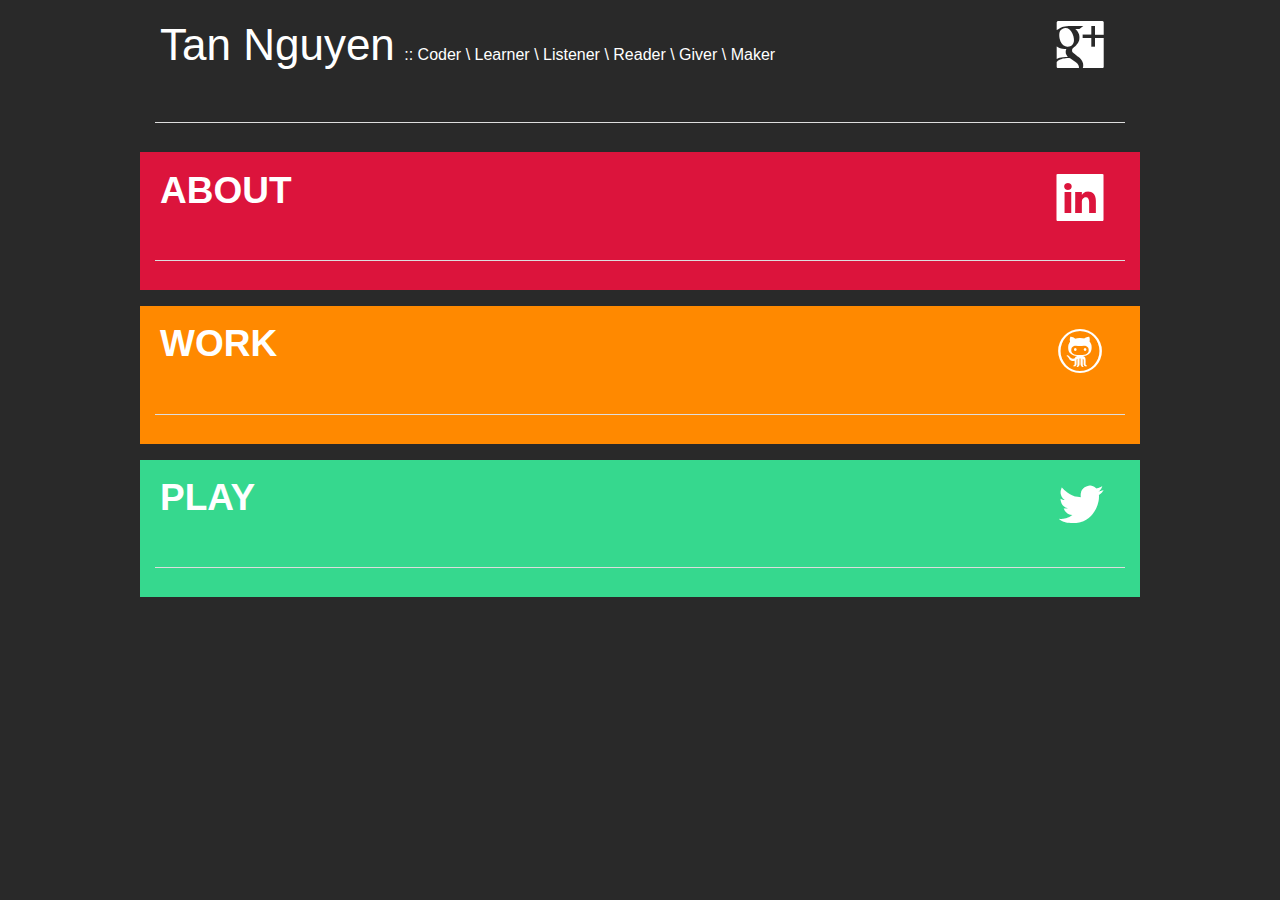
<file: index.html>
<!DOCTYPE html>
<!--[if IE 8]> 				 <html class="no-js lt-ie9" lang="en" > <![endif]-->
<!--[if gt IE 8]><!--> <html class="no-js" lang="en" > <!--<![endif]-->

<head>
	<meta charset="utf-8" />
  <meta name="viewport" content="width=device-width" />
  <title>Tan Nguyen :: Portfolio</title>

  <link rel="stylesheet" href="css/foundation.css" />
  <link rel="stylesheet" href="stylesheets/social_foundicons.css" />
  <link rel="stylesheet" href="custom.css" />

  <script type="text/javascript" src="http://ajax.googleapis.com/ajax/libs/jquery/2.0.0/jquery.min.js"></script>
  <script src="js/vendor/custom.modernizr.js"></script>

</head>
<body>

	<div class="row" id ="main">
		<div class="large-12 columns">
			<h1 class="main subheader" id="h-name">Tan Nguyen</h1>
      <span class="subheader">:: Coder \ Learner \ Listener \ Reader \ Giver \ Maker</span>

      <a href="https://plus.google.com/u/0/101637414506219602411/posts">
        <i class="foundicon-google-plus icon"></i>
      </a>
			<hr />

		</div>
    <section id="name-info" class="slide">
      <p></p>
    <div class="row center">
      <div class="small-2 large-4 columns">
        <ul class="vcard top-box">
          <li><h3 class="subheader">email</h3></li>
          <li><h6 class="subheader center">tdnguyen85@gmail.com</h6></li>
        </ul>
      </div>
      <div class="small-2 large-4 columns">
        <ul class="vcard top-box">
          <li><h3 class="subheader">phone</h3></li>
          <li>901 - 679 - 8744</li>
        </ul>
      </div>
      <div class="small-2 large-4 columns">
         <ul class="vcard top-box">
          <li><h3 class="subheader"><a href="TanNguyenResumeWebPDF.pdf">resume</a></h3></li>
          <li></li>
         </ul>
      </div>
    </div>
    </section>
	</div>
  <div class="row bio" id="bio">
    <div class="large-12 columns">
      <h2 class="main" id="h-bio">ABOUT</h2>
      <a href="http://www.linkedin.com/in/tdnguyen85">
        <i class="foundicon-linkedin icon"></i>
      </a>
      <hr />
    </div>
    <section id="bio-info" class="slide">
      <h3 class="subheader">Full-Stack Web Developer</h3>
      <p class="subheader"></p>
      <ul >
        <h5 class="subheader">
          <li>
            <span style="color: Chartreuse">
            Ruby
            </span>
            <span class="bullet">●</span>
            <span style="color: DarkSlateBlue">
              Ruby on Rails
            </span>
            <span class="bullet">●</span>
            <span style="color: Gold">
              Javascript
            </span>
            <span class="bullet">●</span>
            <span style="color: SpringGreen">
              Node.js
            </span>
            <span class="bullet">●</span>
            <span style="color: MistyRose">
              HTML/CSS
            </span>
            <span class="bullet">●</span>
            <span style="color: Aquamarine">
              Restful API's
            </span>
          </li>
        </h5>
      </ul>
      <h6 class="subheader">Click on my name for my contact info.</h6>
    </section>
  </div>
  <br />
  <div class="row work" id="work">
    <div class="large-12 columns">
      <h2 class="main" id="h-work">WORK</h2>
      <a href="http://www.github.com/tdnguyen85">
        <i class="foundicon-github icon"></i>
      </a>
      <hr />
    </div>
    <section id="work-info" class="slide">
      <h3 class="subheader"><a href="http://www.quote8.me">Quote8 - April 2013</a></h3>
      <br />
      <h6 class="subheader">
        <ul>
          <li>Group project where I was the back-end developer.   Ruby on Rails and Javascript were used.</li>
        </ul>
      </h6>
      <div class="work-div">
        <div class=" row orbit">
          <ul data-orbit >
            <li>
              <img class="work-img" src="quote1.png" />
              <div class="orbit-caption">Front page where users can sign up to use the app.</div>
            </li>
            <li>
              <img class="work-img" src="quote2.png" />
              <div class="orbit-caption">A listing of all quotes belonging to the user of the app.</div>
            </li>
            <li>
              <img class="work-img" src="quote3.png" />
              <div class="orbit-caption">The page for a specific quote a user saved with options to share with others.</div>
            </li>
          </ul>
        </div>
      </div>

      <h3 class="subheader"><a href="#">Prizm - Social Travel App - June 2013</a></h3>
      <br />
      <h6 class="subheader">
        <ul>
          <li>Final project for the Web Development Intensive program.  Javascript, JQuery, Ruby on Rails were used on this project.</li>
        </ul>
      </h6>
      <div class="work-div">
        <div class="row orbit">
          <ul data-orbit >
            <li>
              <img class="work-img" src="travel1.jpg" />
              <div class="orbit-caption">A listing of all the users using the app.</div>
            </li>
            <li>
              <img class="work-img" src="travel3.jpg" />
              <div class="orbit-caption">A listing of all trips belonging to the user of the app.</div>
            </li>
            <li>
              <img class="work-img" src="travel2.jpg" />
              <div class="orbit-caption">The page to show the specifics of the trip.  It shows the trip name, cities within the trip, and itenerary items for each city.</div>
            </li>
          </ul>
        </div>
      </div>

    </section>
  </div>
  <br />
  <div class="row play" id="play">
    <div class="large-12 columns">
      <h2 class="main" id="h-play">PLAY</h2>
      <a href="http://www.twitter.com/darkmatter85">
        <i class="foundicon-twitter icon"></i>
      </a>
      <hr />
    </div>
    <section id="play-info" class="slide">
      <h4 class="subheader">Interests, Hobbies, and Inspirations</h3>
      <p></p>
      <ul>
        <h6 class="subheader">
          <li>Finance/Economics</li>
          <li>Mid-Century Modern Design</li>
          <li>Zen Meditation</li>
          <li>Books</li>
          <li>Soccer</li>
          <li>Fig Picking</li>
        </h6>
      </ul>

    </section>

  </div>
  <div class="bottom">
  </div>


  <script>
  document.write('<script src=' +
  ('__proto__' in {} ? 'js/vendor/zepto' : 'js/vendor/jquery') +
  '.js><\/script>')
  </script>

  <script src="js/foundation.min.js"></script>
  <!--

  <script src="js/foundation/foundation.js"></script>

  <script src="js/foundation/foundation.alerts.js"></script>

  <script src="js/foundation/foundation.clearing.js"></script>

  <script src="js/foundation/foundation.cookie.js"></script>

  <script src="js/foundation/foundation.dropdown.js"></script>

  <script src="js/foundation/foundation.forms.js"></script>

  <script src="js/foundation/foundation.joyride.js"></script>

  <script src="js/foundation/foundation.magellan.js"></script>

  <script src="js/foundation/foundation.orbit.js"></script>

  <script src="js/foundation/foundation.placeholder.js"></script>

  <script src="js/foundation/foundation.reveal.js"></script>

  <script src="js/foundation/foundation.section.js"></script>

  <script src="js/foundation/foundation.tooltips.js"></script>

  <script src="js/foundation/foundation.topbar.js"></script>

  -->

  <script>
    $(document).foundation();
  </script>
  <script src="port.js"></script>
</body>
</html>
</file>
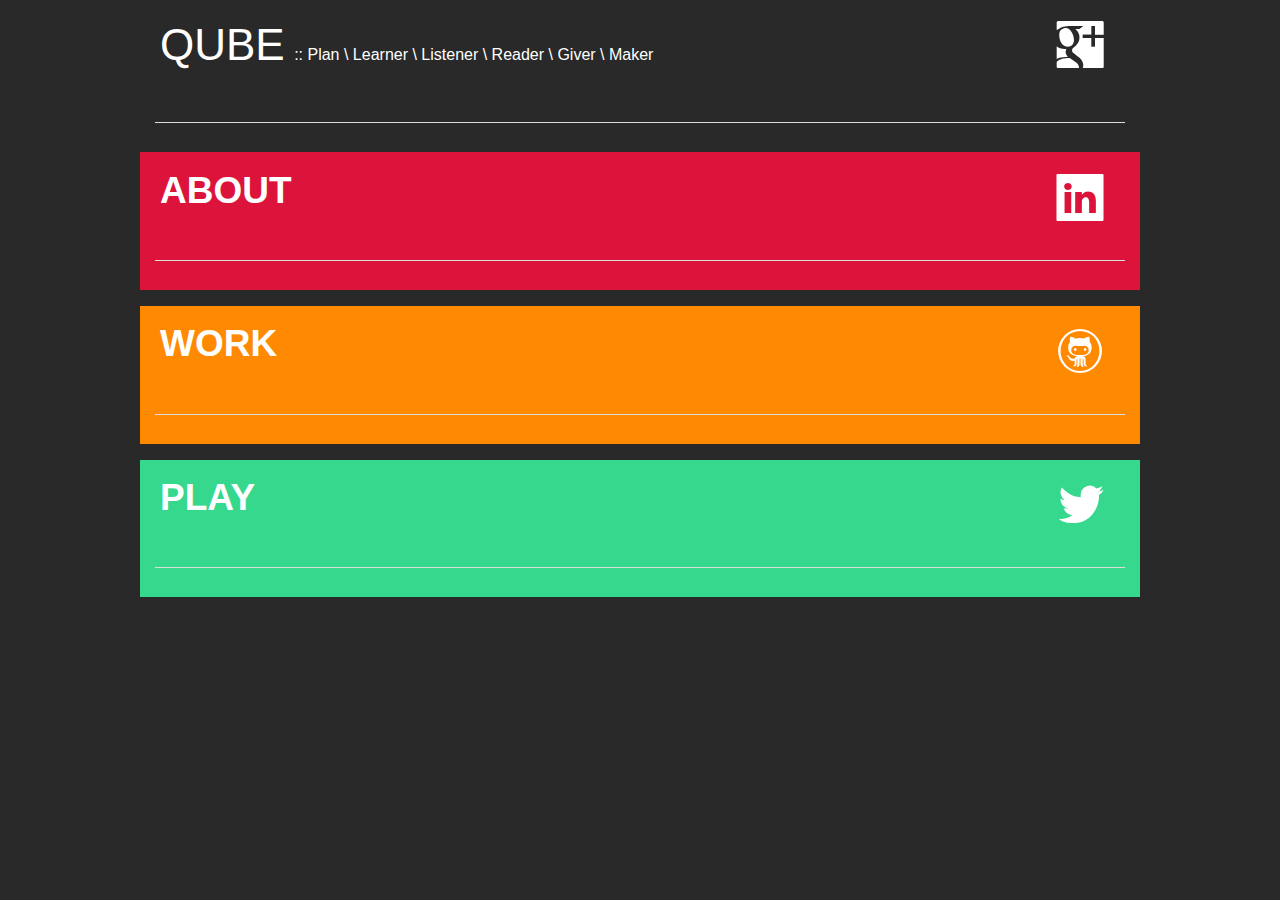
<file: test.html>
<!DOCTYPE html>
<!--[if IE 8]>         <html class="no-js lt-ie9" lang="en" > <![endif]-->
<!--[if gt IE 8]><!--> <html class="no-js" lang="en" > <!--<![endif]-->

<head>
  <meta charset="utf-8" />
  <meta name="viewport" content="width=device-width" />
  <title>Foundation 4</title>

  <link rel="stylesheet" href="css/foundation.css" />
  <link rel="stylesheet" href="stylesheets/social_foundicons.css" />
  <link rel="stylesheet" href="custom.css" />
  <link rel="stylesheet" href="test.css" />


  <script type="text/javascript" src="http://ajax.googleapis.com/ajax/libs/jquery/2.0.0/jquery.min.js"></script>
  <script src="js/vendor/custom.modernizr.js"></script>

</head>
<body>

  <div class="row" id ="main">
    <div class="large-12 columns">
      <h1 class="main subheader" id="h-name">QUBE</h1>
      <span class="subheader">:: Plan \ Learner \ Listener \ Reader \ Giver \ Maker</span>

      <a href="">
        <i class="foundicon-google-plus icon"></i>
      </a>
      <hr />

    </div>
    <section id="name-info" class="slide">
      <p></p>
    <div class="row center">
      <div class="small-2 large-4 columns">
        <ul class="vcard top-box">
          <li><h3 class="subheader">email</h3></li>
          <li><h6 class="subheader center">tdnguyen85@gmail.com</h6></li>
        </ul>
      </div>
      <div class="small-2 large-4 columns">
        <ul class="vcard top-box">
          <li><h3 class="subheader">phone</h3></li>
          <li>901 - 679 - 8744</li>
        </ul>
      </div>
      <div class="small-2 large-4 columns">
         <ul class="vcard top-box">
          <li><h3 class="subheader">resume</h3></li>
          <li></li>
         </ul>
      </div>
    </div>
    </section>
  </div>
  <div class="row bio" id="bio">
    <div class="large-12 columns">
      <h2 class="main" id="h-bio">ABOUT</h2>
      <a href="">
        <i class="foundicon-linkedin icon"></i>
      </a>
      <hr />
    </div>
    <section id="bio-info" class="slide">
      <h3 class="subheader">Full-Stack Web Developer</h3>
      <p class="subheader"></p>

    </section>
  </div>
  <br />
  <div class="row work" id="work">
    <div class="large-12 columns">
      <h2 class="main" id="h-work">WORK</h2>
      <a href="">
        <i class="foundicon-github icon"></i>
      </a>
      <hr />
    </div>
    <section id="work-info" class="slide">
      <h3 class="subheader"><a href="http://www.quote8.me">Quote8 - April 2013</a></h3>
      <br />
      <h6 class="subheader">
        <ul>
          <li>Group project where I was the back-end developer.   Ruby on Rails and Javascript were used.</li>
        </ul>
      </h6>
      <div class="work-div">
        <div class=" row orbit">
          <ul data-orbit >
            <li>
              <img class="work-img" src="quote1.png" />
              <div class="orbit-caption">Front page where users can sign up to use the app.</div>
            </li>
            <li>
              <img class="work-img" src="quote2.png" />
              <div class="orbit-caption">A listing of all quotes belonging to the user of the app.</div>
            </li>
            <li>
              <img class="work-img" src="quote3.png" />
              <div class="orbit-caption">The page for a specific quote a user saved with options to share with others.</div>
            </li>
          </ul>
        </div>
      </div>

    </section>
  </div>
  <br />
  <div class="row play" id="play">
    <div class="large-12 columns">
      <h2 class="main" id="h-play">PLAY</h2>
      <a href="">
        <i class="foundicon-twitter icon"></i>
      </a>
      <hr />
    </div>
    <section id="play-info" class="slide">
      <h4 class="subheader">Interests, Hobbies, and Inspirations</h3>
      <p></p>
      <ul>
        <h6 class="subheader">
          <li>Finance/Economics</li>
          <li>Mid-Century Modern Design</li>
          <li>Zen Meditation</li>
          <li>Books</li>
          <li>Soccer</li>
          <li>Fig Picking</li>
        </h6>
      </ul>

    </section>

  </div>
  <div class="bottom">
  </div>


  <script>
  document.write('<script src=' +
  ('__proto__' in {} ? 'js/vendor/zepto' : 'js/vendor/jquery') +
  '.js><\/script>')
  </script>

  <script src="js/foundation.min.js"></script>
  <!--

  <script src="js/foundation/foundation.js"></script>

  <script src="js/foundation/foundation.alerts.js"></script>

  <script src="js/foundation/foundation.clearing.js"></script>

  <script src="js/foundation/foundation.cookie.js"></script>

  <script src="js/foundation/foundation.dropdown.js"></script>

  <script src="js/foundation/foundation.forms.js"></script>

  <script src="js/foundation/foundation.joyride.js"></script>

  <script src="js/foundation/foundation.magellan.js"></script>

  <script src="js/foundation/foundation.orbit.js"></script>

  <script src="js/foundation/foundation.placeholder.js"></script>

  <script src="js/foundation/foundation.reveal.js"></script>

  <script src="js/foundation/foundation.section.js"></script>

  <script src="js/foundation/foundation.tooltips.js"></script>

  <script src="js/foundation/foundation.topbar.js"></script>

  -->

  <script>
    $(document).foundation();
  </script>
  <script src="port.js"></script>
</body>
</html>
</file>
<file: stylesheets/social_foundicons.css>
/* font-face */
@font-face {
  font-family: "SocialFoundicons";
  src: url("../fonts/social_foundicons.eot");
  src: url("../fonts/social_foundicons.eot?#iefix") format("embedded-opentype"), url("../fonts/social_foundicons.woff") format("woff"), url("../fonts/social_foundicons.ttf") format("truetype"), url("../fonts/social_foundicons.svg#SocialFoundicons") format("svg");
  font-weight: normal;
  font-style: normal;
}

/* global foundicon styles */
[class*="foundicon-"] {
  display: inline;
  width: auto;
  height: auto;
  line-height: inherit;
  vertical-align: baseline;
  background-image: none;
  background-position: 0 0;
  background-repeat: repeat;
}

[class*="foundicon-"]:before {
  font-family: "SocialFoundicons";
  font-weight: normal;
  font-style: normal;
  text-decoration: inherit;
}

/* icons */
.foundicon-thumb-up:before {
  content: "\f000";
}

.foundicon-thumb-down:before {
  content: "\f001";
}

.foundicon-rss:before {
  content: "\f002";
}

.foundicon-facebook:before {
  content: "\f003";
}

.foundicon-twitter:before {
  content: "\f004";
}

.foundicon-pinterest:before {
  content: "\f005";
}

.foundicon-github:before {
  content: "\f006";
}

.foundicon-path:before {
  content: "\f007";
}

.foundicon-linkedin:before {
  content: "\f008";
}

.foundicon-dribbble:before {
  content: "\f009";
}

.foundicon-stumble-upon:before {
  content: "\f00a";
}

.foundicon-behance:before {
  content: "\f00b";
}

.foundicon-reddit:before {
  content: "\f00c";
}

.foundicon-google-plus:before {
  content: "\f00d";
}

.foundicon-youtube:before {
  content: "\f00e";
}

.foundicon-vimeo:before {
  content: "\f00f";
}

.foundicon-flickr:before {
  content: "\f010";
}

.foundicon-slideshare:before {
  content: "\f011";
}

.foundicon-picassa:before {
  content: "\f012";
}

.foundicon-skype:before {
  content: "\f013";
}

.foundicon-steam:before {
  content: "\f014";
}

.foundicon-instagram:before {
  content: "\f015";
}

.foundicon-foursquare:before {
  content: "\f016";
}

.foundicon-delicious:before {
  content: "\f017";
}

.foundicon-chat:before {
  content: "\f018";
}

.foundicon-torso:before {
  content: "\f019";
}

.foundicon-tumblr:before {
  content: "\f01a";
}

.foundicon-video-chat:before {
  content: "\f01b";
}

.foundicon-digg:before {
  content: "\f01c";
}

.foundicon-wordpress:before {
  content: "\f01d";
}
</file>
<file: custom.css>
h1, h2, h3, h6 {
  color: white;
  display: inline-block;
  padding: 5px;
  font-family: "BebasNeue",sans-serif;

}
h2:hover {
  color: pink;
}
h1:hover, h3:hover {
  color: pink;
}
a {
  color: white;
}
a:hover {
  color: pink;}
p {
  color: white;
}
body {
  background-color: #292929;
}
li {
  list-style: none;
  padding: 10px 0 0 50px;
  color: white;
}
section {
  display: none;
  padding: 20px;
}
hr {
  padding: 5px;
}
i:hover {
  color: SpringGreen;
}
.center {
  margin: auto;
}
.subheader {
  color: white;
}
.top-box {
  position: relative;
  width: 280px;
  height: 160px;
}
.bio {
  background-color: Crimson;
}
.work {
  background-color: #FF8900;
}
.main {
  cursor: pointer;
}
.play {
  background-color: #36D88E;
  /*height: 100px;*/
}
.icon {
  font-size: 50px;
  color: white;
  float: right;
  padding: 20px;
  margin: 0 0 0 0;
}
.bio-info {
  background-color: #1240AB;
  padding: 30px;
  color: black;

}
.work-info {
  background-color: #FF8900;
  padding: 30px;
}
.play-info {
  padding: 30px;
}
.hidden-display {
  display: none;
}
.bottom {
  height: 60px;
  background-color: #292929;
}
.bullet {
  color: white;
}
.work-div {
  text-align:center;
}
.work-img {
  margin: auto;
  width: 600px;
  height: 400px;
}
.orbit {
  overflow: hidden;
  height: 500px;
}
.bebas-neue {
  font-family: "BebasNeue",sans-serif;
  color: white;
}
</file>
<file: test.css>
.bebas-neue {
  font-family: "BebasNeue",sans-serif;
}
</file>
